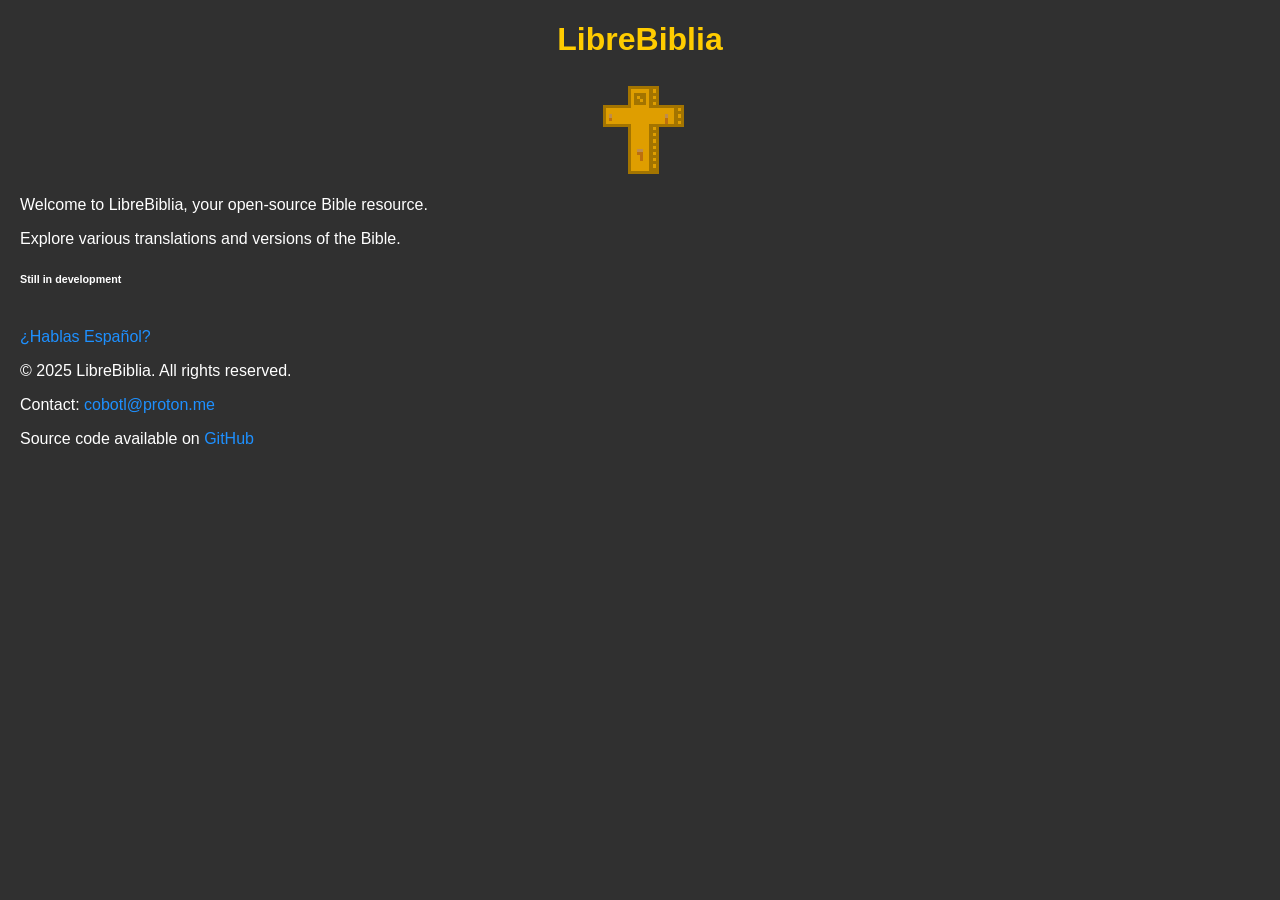
<file: index.html>
<!DOCTYPE html>
<html lang="en">
<head>
    <meta charset="UTF-8">
    <meta name="viewport" content="width=device-width, initial-scale=1.0">
    <title>LibreBiblia</title>
    <link rel="stylesheet" href="styles.css">
    <link rel="icon" type="images/x-icon" href="Cross.png"> <!-- Test-->
</head>
<body>
    <h1>LibreBiblia</h1>
    <img src="Cross.png" alt="Cross Icon" width="100" height="100">
    <style>img {
        image-rendering: pixelated;
    }</style>
    <p>Welcome to LibreBiblia, your open-source Bible resource.</p>
    <p>Explore various translations and versions of the Bible.</p>
    <h6>Still in development</h6>
    <br>
    <footer>
        <a href="espanol.html">¿Hablas Español?</a>
        <p>&copy; 2025 LibreBiblia. All rights reserved.</p>
        <p>Contact: <a href="mailto:cobotl@proton.me">cobotl@proton.me</a></p>
        <p>Source code available on <a href="https://github.com/Willaw-Corona/LibreBiblia">GitHub</a></p>
    </footer>
</body>
</html>
</file>
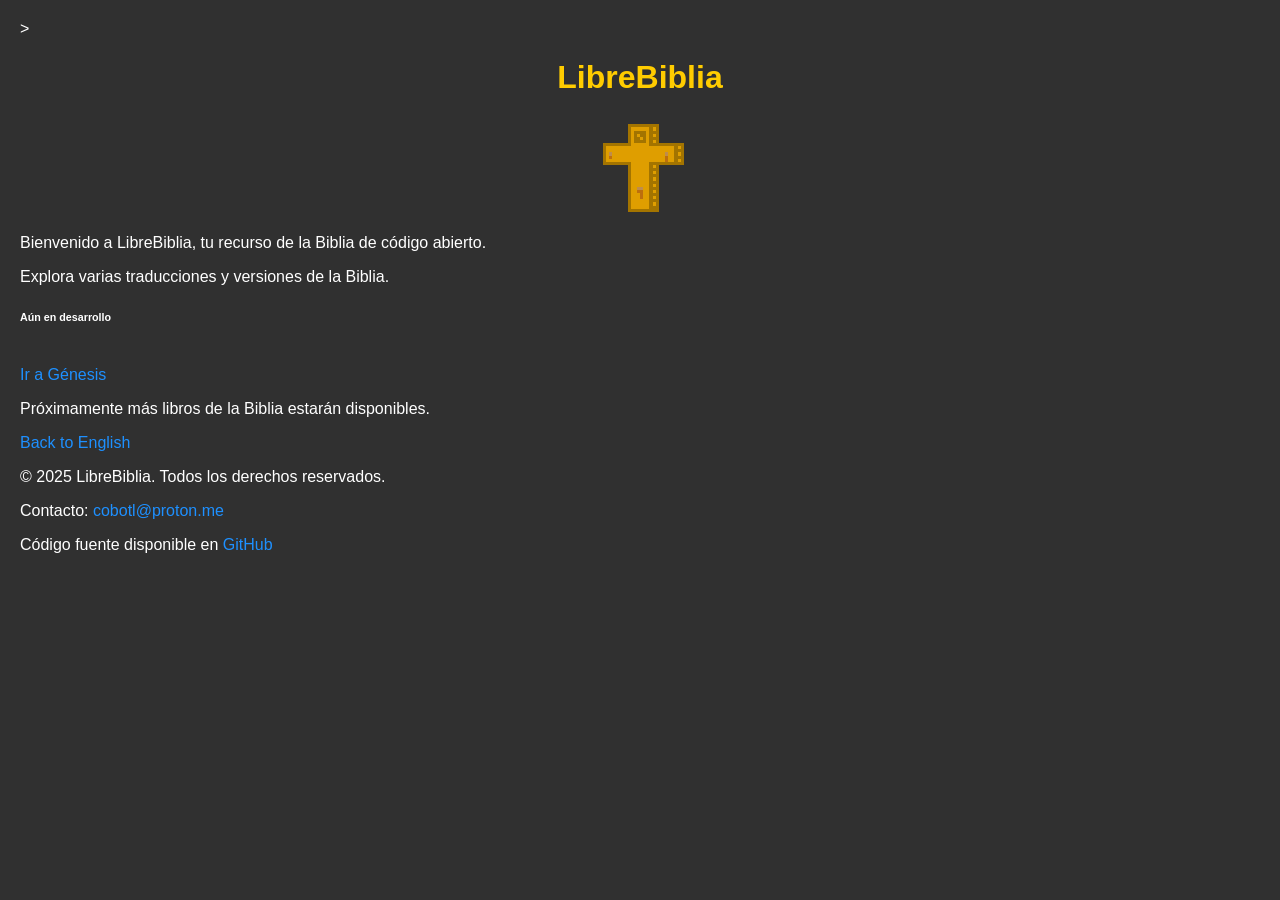
<file: espanol.html>
<!DOCTYPE html>
<html lang="en">
<head>
    <meta charset="UTF-8">
    <meta name="viewport" content="width=device-width, initial-scale=1.0">
    <title>LibreBiblia - ESP</title>
    <link rel="stylesheet" href="styles.css">
    <link rel="icon" type="images/x-icon" href="Cross.png">> <!-- Prueba -->
</head>
<body>
    <h1>LibreBiblia</h1>
    <img src="Cross.png" alt="Cross Icon" width="100" height="100">
    <style>img {
        image-rendering: pixelated;
    }</style>
    <p>Bienvenido a LibreBiblia, tu recurso de la Biblia de código abierto.</p>
    <p>Explora varias traducciones y versiones de la Biblia.</p>
    <h6>Aún en desarrollo</h6>
    <br>
    <a href="genesis-es.html">Ir a Génesis</a>
    <p>Próximamente más libros de la Biblia estarán disponibles.</p>
    <p> </p>
    <footer>
        <a href="index.html">Back to English</a>
        <p>&copy; 2025 LibreBiblia. Todos los derechos reservados.</p>
        <p>Contacto: <a href="mailto:cobotl@proton.me">cobotl@proton.me</a></p>
        <p>Código fuente disponible en <a href="https://github.com/Willaw-Corona/LibreBiblia">GitHub</a></p>
    </footer>
</body>
</html>
</file>
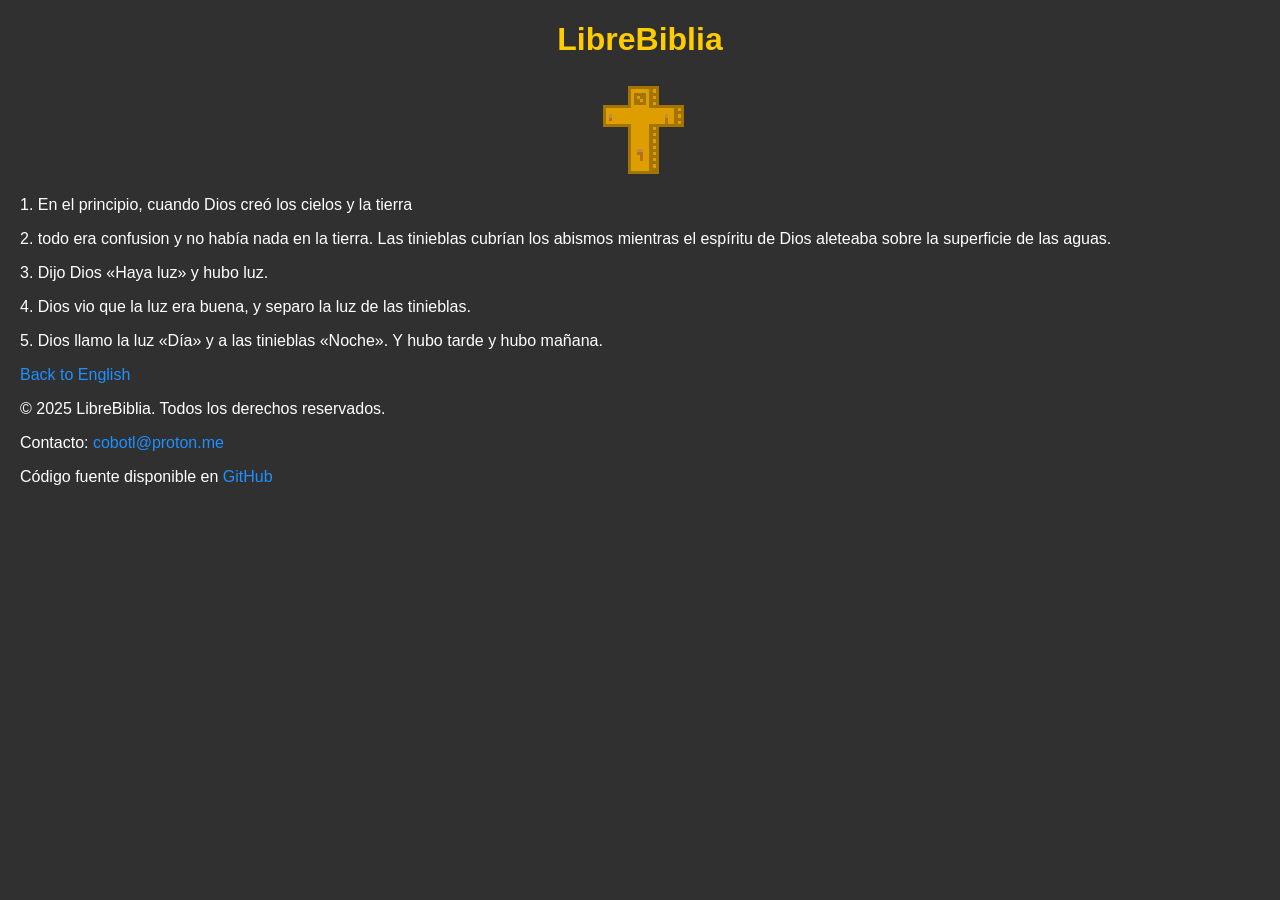
<file: genesis-es.html>
<!DOCTYPE html>
<html lang="en">
<head>
    <meta charset="UTF-8">
    <meta name="viewport" content="width=device-width, initial-scale=1.0">
    <title>Genesis - LibreBiblia - ESP - Biblia en línea</title>
    <link rel="stylesheet" href="styles.css">
    <link rel="icon" type="images/x-icon" href="Cross.png"><!-- Prueba -->
</head>
<body>
    <h1>LibreBiblia</h1>
    <img src="Cross.png" alt="Cross Icon" width="100" height="100">
    <style>img {
        image-rendering: pixelated;
    }</style>
    <p>1. En el principio, cuando Dios creó los cielos y la tierra</p>
    <p>2. todo era confusion y no había nada en la tierra. Las tinieblas cubrían los abismos mientras el espíritu de Dios aleteaba sobre la superficie de las aguas.</p>
    <p>3. Dijo Dios «Haya luz» y hubo luz.</p>
    <p>4. Dios vio que la luz era buena, y separo la luz de las tinieblas.</p>
    <p>5. Dios llamo la luz «Día» y a las tinieblas «Noche». Y hubo tarde y hubo mañana.</p>
    <footer>
        <a href="index.html">Back to English</a>
        <p>&copy; 2025 LibreBiblia. Todos los derechos reservados.</p>
        <p>Contacto: <a href="mailto:cobotl@proton.me">cobotl@proton.me</a></p>
        <p>Código fuente disponible en <a href="https://github.com/Willaw-Corona/LibreBiblia">GitHub</a></p>
    </footer>
</body>
</html>
</file>
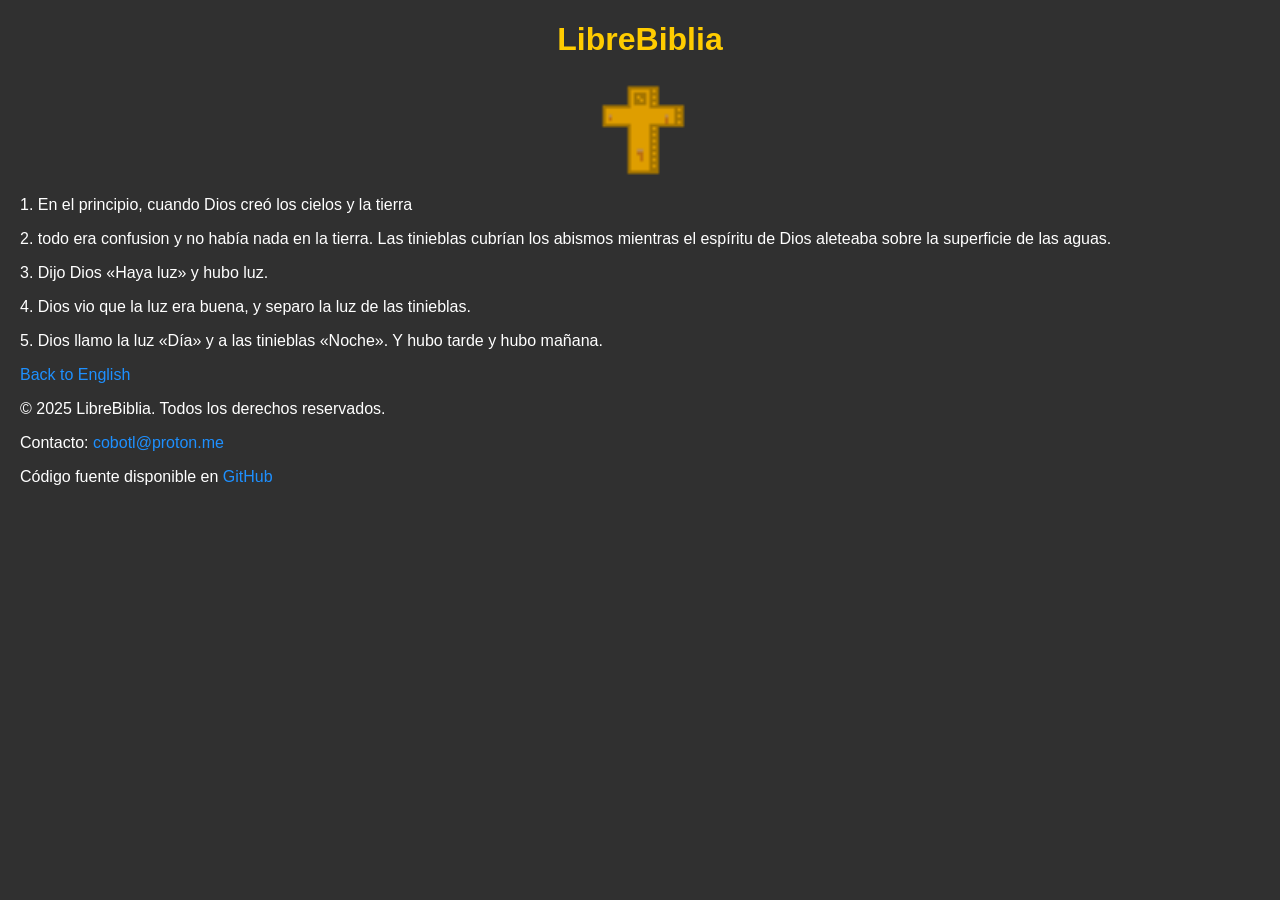
<file: genesis.html>
<!DOCTYPE html>
<html lang="en">
<head>
    <meta charset="UTF-8">
    <meta name="viewport" content="width=device-width, initial-scale=1.0">
    <title>Genesis - LibreBiblia - ESP - Biblia en línea</title>
    <link rel="stylesheet" href="styles.css">
    <icon rel="icon" href="https://www.w3schools.com/favicon.ico" type="image/x-icon"> <!-- Prueba -->
</head>
<body>
    <h1>LibreBiblia</h1>
    <img src="Cross.png" alt="Cross Icon" width="100" height="100">
    <p>1. En el principio, cuando Dios creó los cielos y la tierra</p>
    <p>2. todo era confusion y no había nada en la tierra. Las tinieblas cubrían los abismos mientras el espíritu de Dios aleteaba sobre la superficie de las aguas.</p>
    <p>3. Dijo Dios «Haya luz» y hubo luz.</p>
    <p>4. Dios vio que la luz era buena, y separo la luz de las tinieblas.</p>
    <p>5. Dios llamo la luz «Día» y a las tinieblas «Noche». Y hubo tarde y hubo mañana.</p>
    <footer>
        <a href="index.html">Back to English</a>
        <p>&copy; 2025 LibreBiblia. Todos los derechos reservados.</p>
        <p>Contacto: <a href="mailto:cobotl@proton.me">cobotl@proton.me</a></p>
        <p>Código fuente disponible en <a href="https://github.com/Willaw-Corona/LibreBiblia">GitHub</a></p>
    </footer>
</body>
</html>
</file>
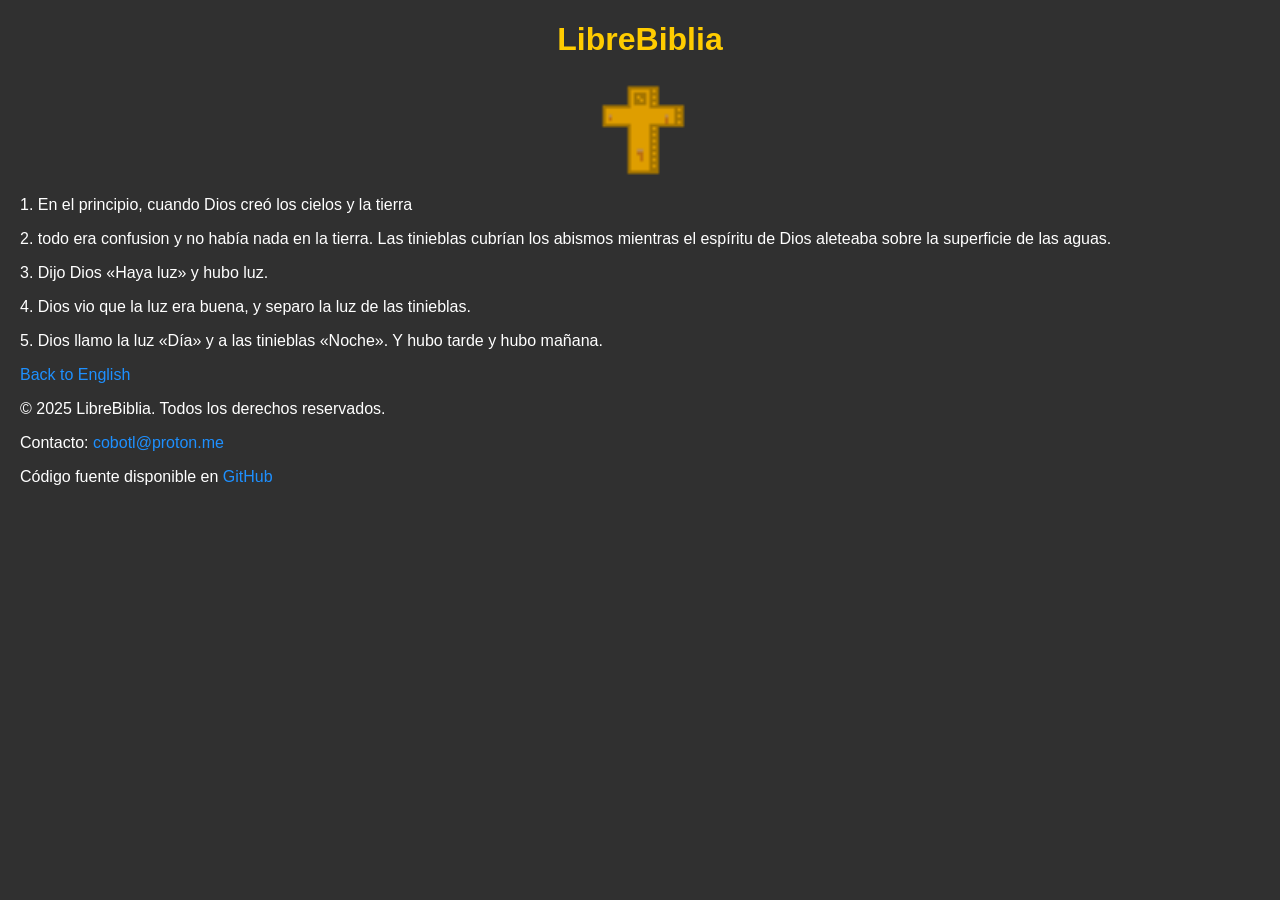
<file: Espanol/genesis.html>
<!DOCTYPE html>
<html lang="en">
<head>
    <meta charset="UTF-8">
    <meta name="viewport" content="width=device-width, initial-scale=1.0">
    <title>Genesis - LibreBiblia - ESP - Biblia en línea</title>
    <link rel="stylesheet" href="/styles.css">
    <icon rel="icon" href="https://www.w3schools.com/favicon.ico" type="image/x-icon"> <!-- Prueba -->
</head>
<body>
    <h1>LibreBiblia</h1>
    <img src="/icons/Cross.png" alt="Cross Icon" width="100" height="100">
    <p>1. En el principio, cuando Dios creó los cielos y la tierra</p>
    <p>2. todo era confusion y no había nada en la tierra. Las tinieblas cubrían los abismos mientras el espíritu de Dios aleteaba sobre la superficie de las aguas.</p>
    <p>3. Dijo Dios «Haya luz» y hubo luz.</p>
    <p>4. Dios vio que la luz era buena, y separo la luz de las tinieblas.</p>
    <p>5. Dios llamo la luz «Día» y a las tinieblas «Noche». Y hubo tarde y hubo mañana.</p>
    <footer>
        <a href="index.html">Back to English</a>
        <p>&copy; 2025 LibreBiblia. Todos los derechos reservados.</p>
        <p>Contacto: <a href="mailto:cobotl@proton.me">cobotl@proton.me</a></p>
        <p>Código fuente disponible en <a href="https://github.com/Willaw-Corona/LibreBiblia">GitHub</a></p>
    </footer>
</body>
</html>
</file>
<file: styles.css>
body {
    font-family: Arial, sans-serif;
    margin: 20px;
    background-color: #303030;
    color: #ffffff;
}

h1 {
    color: #ffcc00;
    text-align: center;
}

a {
    color: #1e90ff;
    text-decoration: none;
}

img {
    display: block;
    margin-left: auto;
    margin-right: auto;
}
</file>
